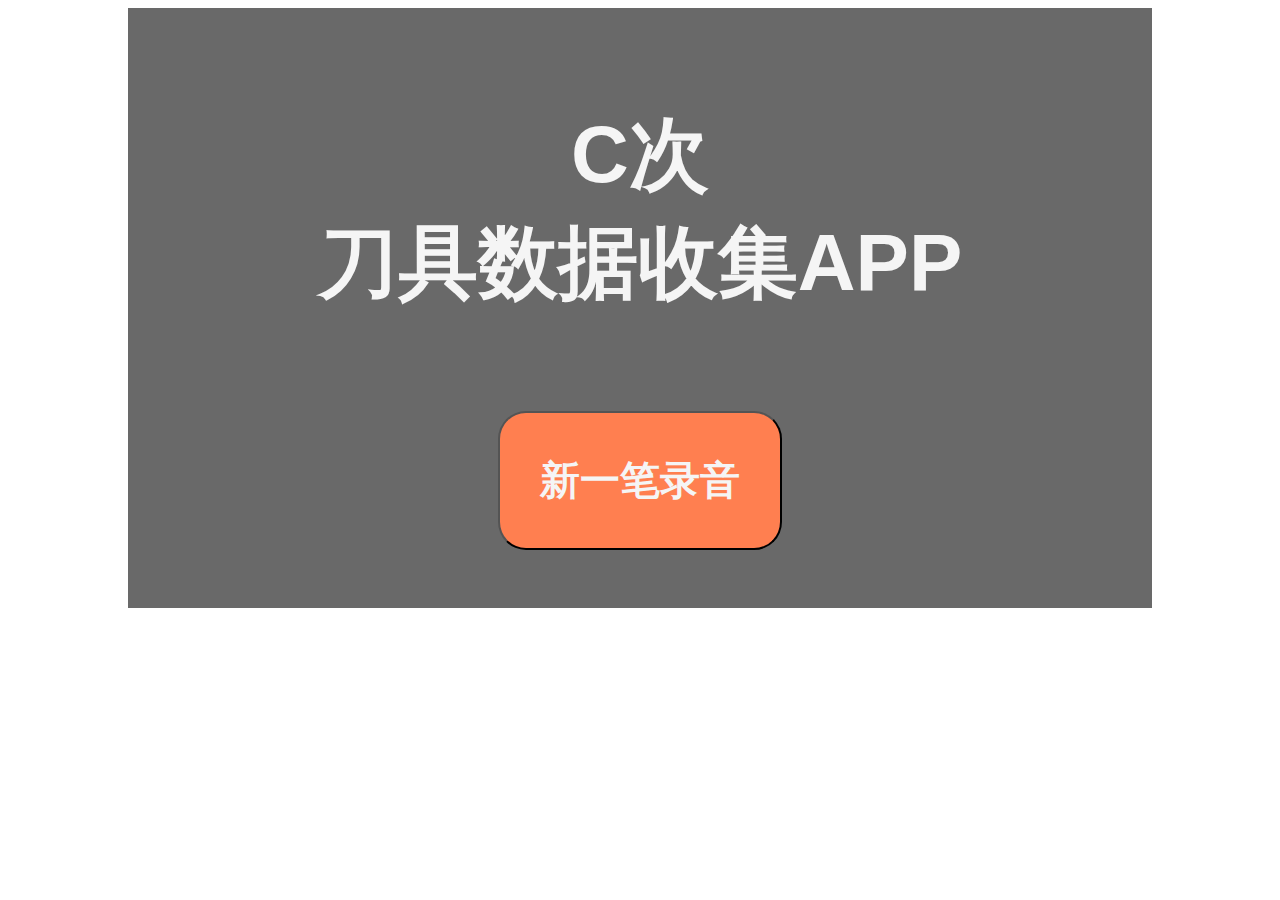
<file: index.html>
<!DOCTYPE html>
<html>
    <head>
        <meta charset="utf-8"/>
        <title>刀具声音数据收集 登入页面</title>
        <link rel="shortcut icon" href="static/icon.png" type="image/png"/>
        <link rel="stylesheet" type="text/css"  href="static/index.css">
        <script type="text/javascript">
            function redirect(){
                window.location.href = "Mainpage.html"
            }
        </script>
    </head>
    <body>
        <div class="boarder">
            <div class=title>
                <h1>C次<br>刀具数据收集APP</h1>
            </div>
            <div class=button>
                <input class=record type ="button" onclick=redirect() value="新一笔录音"/>
            </div>
        </div>
    </body> 
</html>
</file>
<file: static/index.css>
.boarder{
    background-color:#696969;;
    width: 1024px;
    height:600px;
    margin-right:auto;
    margin-left:auto;               
}               

.title{
    font-size:40px;
    font-family:"Arial";
    color:whitesmoke;
    text-align: center;   
    padding:40px;    
}

.button{
    text-align: center;
}

.record{
    -webkit-border-radius: 28;
    -moz-border-radius: 28;
    border-radius: 28px;
    background-color:#FF7F50;
    padding:40px;
    font-size:40px;
    font-weight:bold;
    color:whitesmoke;   
}
</file>
